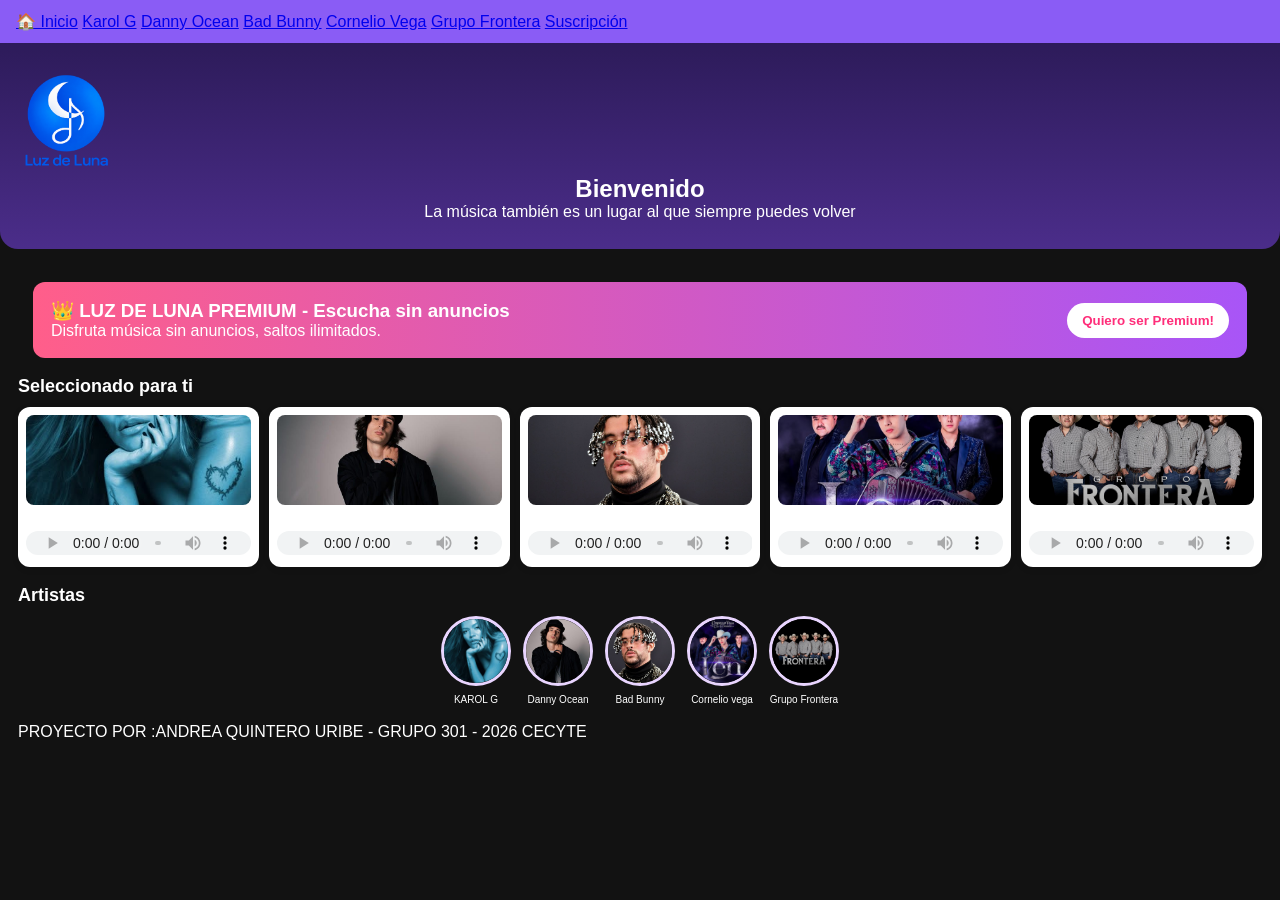
<file: index.html>
<!DOCTYPE html>
<html lang="es">
<head>
<meta charset="UTF-8">
<meta name="viewport" content="width=device-width, initial-scale=1.0">
<title>Luz de Luna</title>
<link rel="stylesheet" href="style.css">
</head>
<body>

<header>
 <div class="menu" id="miMenu">
  <a href="index.html">🏠 Inicio</a>
  <a href="karol.html">Karol G</a>
  <a href="danny.html">Danny Ocean</a>
  <a href="bad.html">Bad Bunny</a>
  <a href="cornelio.html">Cornelio Vega</a>
  <a href="frontera.html">Grupo Frontera</a>
  <a href="formulario.html">Suscripción</a>
  
</div>
  
</header>
<section class="banner">
<div class="imagen portada">
<p align="left">
<img src="luna.PNG" width="100" height="100">
</p>
<h1>Bienvenido</h1>
  <p>La música también es un lugar al que siempre puedes volver</p>
  </div>
</section>

<main>
<div class="premium"><div><h3>👑 LUZ DE LUNA PREMIUM - Escucha sin anuncios</h3><p>Disfruta música sin anuncios, saltos ilimitados.</p></div><button onclick="verAnuncio()">Quiero ser Premium!</button></div>
  <h2>Seleccionado para ti</h2>
  <div class="grid5">
    <div class="card"><img src="imagen_7.jpg"><p>Bby WOW(Visualizer)</p><audio controls src="audio_karol.m4a"></audio></div>
    <div class="card"><img src="imagen_2.jpg"><p>Me rehúso</p><audio controls src="audio_danny.m4a"></audio></div>
    <div class="card"><img src="imagen_3.jpg"><p>Baile Inolvidable</p><audio controls src="audio_bad.m4a"></audio></div>
    <div class="card"><img src="imagen_6.jpg"><p>15 besos</p><audio controls src="audio_cornelio.m4a"></audio></div>
    <div class="card"><img src="imagen_4.jpg"><p>Que vuelvas</p><audio controls src="audio_frontera.m4a"></audio></div>
  </div>
  </section>

<script>
  const audios = document.querySelectorAll('audio');
  audios.forEach(audio => {
    audio.addEventListener('play', function() {
      audios.forEach(otro => {
        if (otro !== audio) {
          otro.pause();
        }
      });
    });
  });
</script>


  

  <h2>Artistas</h2>
  <div class="artistas">
    <div><a href="karol.html"><img src="imagen_7.jpg"><p>KAROL G</p></a></div>
    <div><a href="danny.html"><img src="imagen_2.jpg"><p>Danny Ocean</p></a></div>
    <div><a href="bad.html"><img src="imagen_3.jpg"><p>Bad Bunny</p></a></div>
    <div><a href="cornelio.html"><img src="imagen_6.jpg"><p>Cornelio vega</p></a></div>
    <div><a href="frontera.html"><img src="imagen_4.jpg"><p>Grupo Frontera</p></a></div>
  </div>
  <br>
  
  </footer>
  PROYECTO POR :ANDREA QUINTERO URIBE - GRUPO 301 - 2026 CECYTE
  </footer>
  <div id="modalAnuncio" style="display:none;position:fixed;top:0;left:0;width:100%;height:100%;background:#000;z-index:200;color:#fff;padding:20px;text-align:center"><p>📢 ANUNCIO - Tienes que verlo completo <span id="tiempoAnuncio">Quedan 15 segundos...</span></p><video id="videoAnuncio" controls style="width:95%;max-width:600px;border-radius:10px;margin-top:15px"><source src="video_zapatos.mp4"></video><br><button id="btnCerrarAnuncio" onclick="cerrarAnuncio()" style="display:none;background:#fff;color:#000;padding:12px 22px;border-radius:20px;border:none;font-weight:bold;margin-top:15px;cursor:pointer">Cerrar anuncio ❌</button></div>

<div id="modalPremium" style="display:none;position:fixed;top:0;left:0;width:100%;height:100%;background:rgba(0,0,0,.7);z-index:300;text-align:center"><div style="background:#fff;color:#000;width:85%;max-width:550px;margin:180px auto;padding:30px;border-radius:18px"><h2>¿Seguro que quieres ser Premium?</h2><p>Sin anuncios, sin interrupciones, por solo $99 al mes</p><button onclick="confirmarPremium()" style="background:#1DB954;color:#fff;border:none;padding:14px 22px;border-radius:8px;font-weight:bold;font-size:17px;cursor:pointer">Si, quiero ser Premium</button><button onclick="cerrarPremium()" style="background:#b5b5b5;color:#fff;border:none;padding:14px 22px;border-radius:8px;font-weight:bold;font-size:17px;cursor:pointer;margin-left:10px">No, despues</button></div></div>

<script>
function verAnuncio(){document.getElementById("modalAnuncio").style.display="block";let video=document.getElementById("videoAnuncio");video.play();let segundos=15;document.getElementById("btnCerrarAnuncio").style.display="none";let intervalo=setInterval(function(){segundos--;document.getElementById("tiempoAnuncio").textContent="Quedan "+segundos+" segundos...";if(segundos<=0){clearInterval(intervalo);document.getElementById("btnCerrarAnuncio").style.display="inline-block";document.getElementById("tiempoAnuncio").textContent="¡Ya puedes cerrar el anuncio!";}},1000);}
function cerrarAnuncio(){document.getElementById("modalAnuncio").style.display="none";document.getElementById("videoAnuncio").pause();document.getElementById("modalPremium").style.display="block";}
function cerrarPremium(){document.getElementById("modalPremium").style.display="none";}
function confirmarPremium(){document.getElementById("modalPremium").style.display="none";alert("¡Bienvenida a Premium! 🥹✨");}
</script>





</body>
</html>
</file>
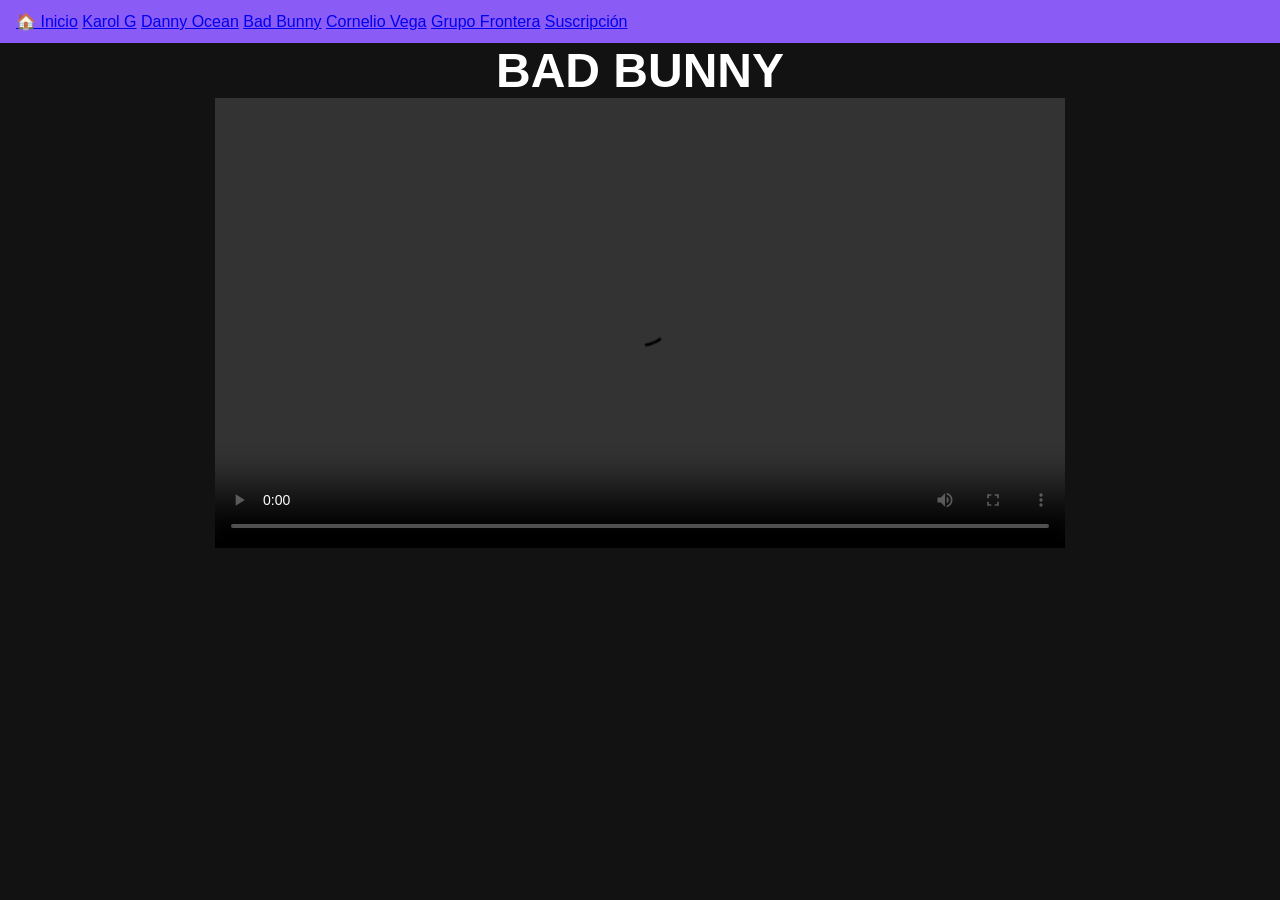
<file: bad.html>
<!DOCTYPE html>
<html lang="es">
<head>
<meta charset="UTF-8">
<meta name="viewport" content="width=device-width, initial-scale=1.0">
<title>Luz de Luna</title>
<link rel="stylesheet" href="style.css">
</head>
<body>
<header>
 <div class="menu" id="miMenu">
  <a href="index.html">🏠 Inicio</a>
  <a href="karol.html">Karol G</a>
  <a href="danny.html">Danny Ocean</a>
  <a href="bad.html">Bad Bunny</a>
  <a href="cornelio.html">Cornelio Vega</a>
  <a href="frontera.html">Grupo Frontera</a>
  <a href="formulario.html">Suscripción</a>
  
</header>
    <table border="0">
   <tr> 
  <center><h1><font size="12">BAD BUNNY</font></h1></center>
   <center><video width="850" height="450" controls>
 <source src="bunny.mp4" type="video/mp4">
</video>
</file>
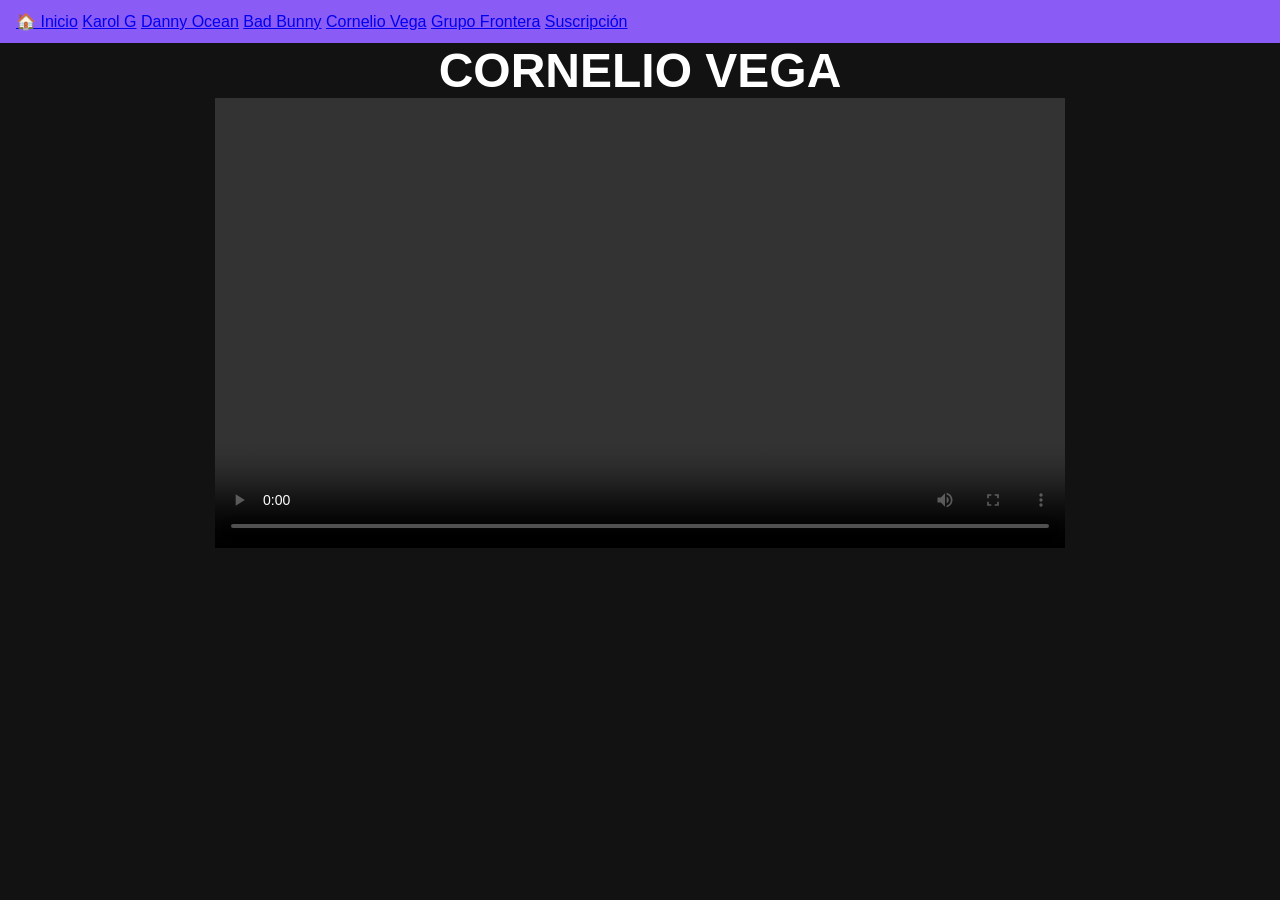
<file: cornelio.html>
<!DOCTYPE html>
<html lang="es">
<head>
<meta charset="UTF-8">
<meta name="viewport" content="width=device-width, initial-scale=1.0">
<title>Luz de Luna</title>
<link rel="stylesheet" href="style.css">
</head>
<body>
<header>
 <div class="menu" id="miMenu">
  <a href="index.html">🏠 Inicio</a>
  <a href="karol.html">Karol G</a>
  <a href="danny.html">Danny Ocean</a>
  <a href="bad.html">Bad Bunny</a>
  <a href="cornelio.html">Cornelio Vega</a>
  <a href="frontera.html">Grupo Frontera</a>
  <a href="formulario.html">Suscripción</a>
  
</header>
    <table border="0">
   <tr> 
  <center><h1><font size="12">CORNELIO VEGA</font></h1></center>
   <center><video width="850" height="450" controls>
 <source src="vega.mp4" type="video/mp4">
</video>
</file>
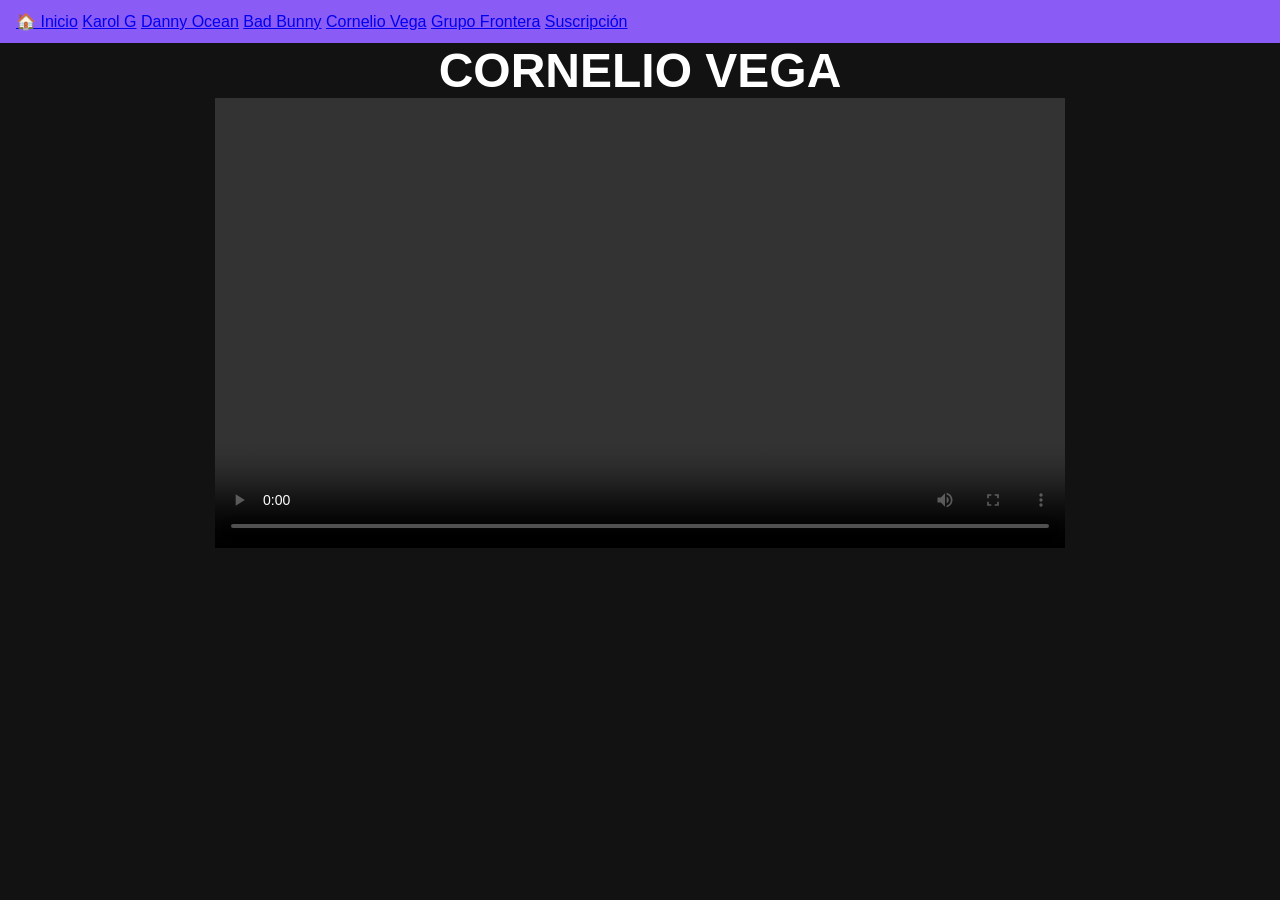
<file: Cornelio.html>
<!DOCTYPE html>
<html lang="es">
<head>
<meta charset="UTF-8">
<meta name="viewport" content="width=device-width, initial-scale=1.0">
<title>Luz de Luna</title>
<link rel="stylesheet" href="style.css">
</head>
<body>
<header>
 <div class="menu" id="miMenu">
  <a href="index.html">🏠 Inicio</a>
  <a href="Karol.html">Karol G</a>
  <a href="Danny.html">Danny Ocean</a>
  <a href="Bad.html">Bad Bunny</a>
  <a href="Cornelio.html">Cornelio Vega</a>
  <a href="Frontera.html">Grupo Frontera</a>
  <a href="Formulario.html">Suscripción</a>
  
</header>
    <table border="0">
   <tr> 
  <center><h1><font size="12">CORNELIO VEGA</font></h1></center>
   <center><video width="850" height="450" controls>
 <source src="video_vega.mp4" type="video/mp4">
</video>
</file>
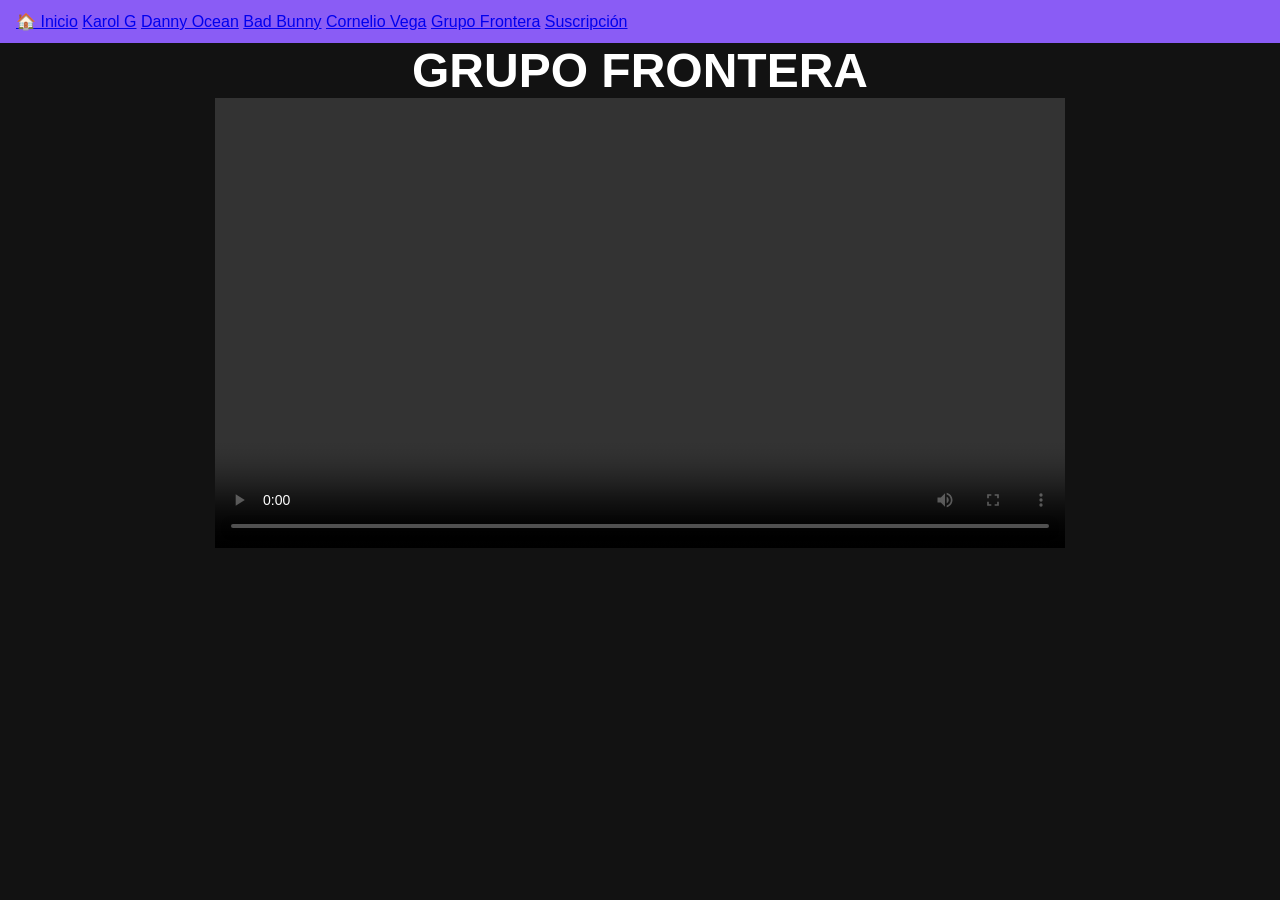
<file: frontera.html>
<!DOCTYPE html>
<html lang="es">
<head>
<meta charset="UTF-8">
<meta name="viewport" content="width=device-width, initial-scale=1.0">
<title>Luz de Luna</title>
<link rel="stylesheet" href="style.css">
</head>
<body>
<header>
 <div class="menu" id="miMenu">
  <a href="index.html">🏠 Inicio</a>
  <a href="karol.html">Karol G</a>
  <a href="danny.html">Danny Ocean</a>
  <a href="bad.html">Bad Bunny</a>
  <a href="cornelio.html">Cornelio Vega</a>
  <a href="frontera.html">Grupo Frontera</a>
  <a href="formulario.html">Suscripción</a>
  
</header>
    <table border="0">
   <tr> 
  <center><h1><font size="12">GRUPO FRONTERA</font></h1></center>
   <center><video width="850" height="450" controls>
 <source src="frontera.mp4" type="video/mp4">
</video>
</file>
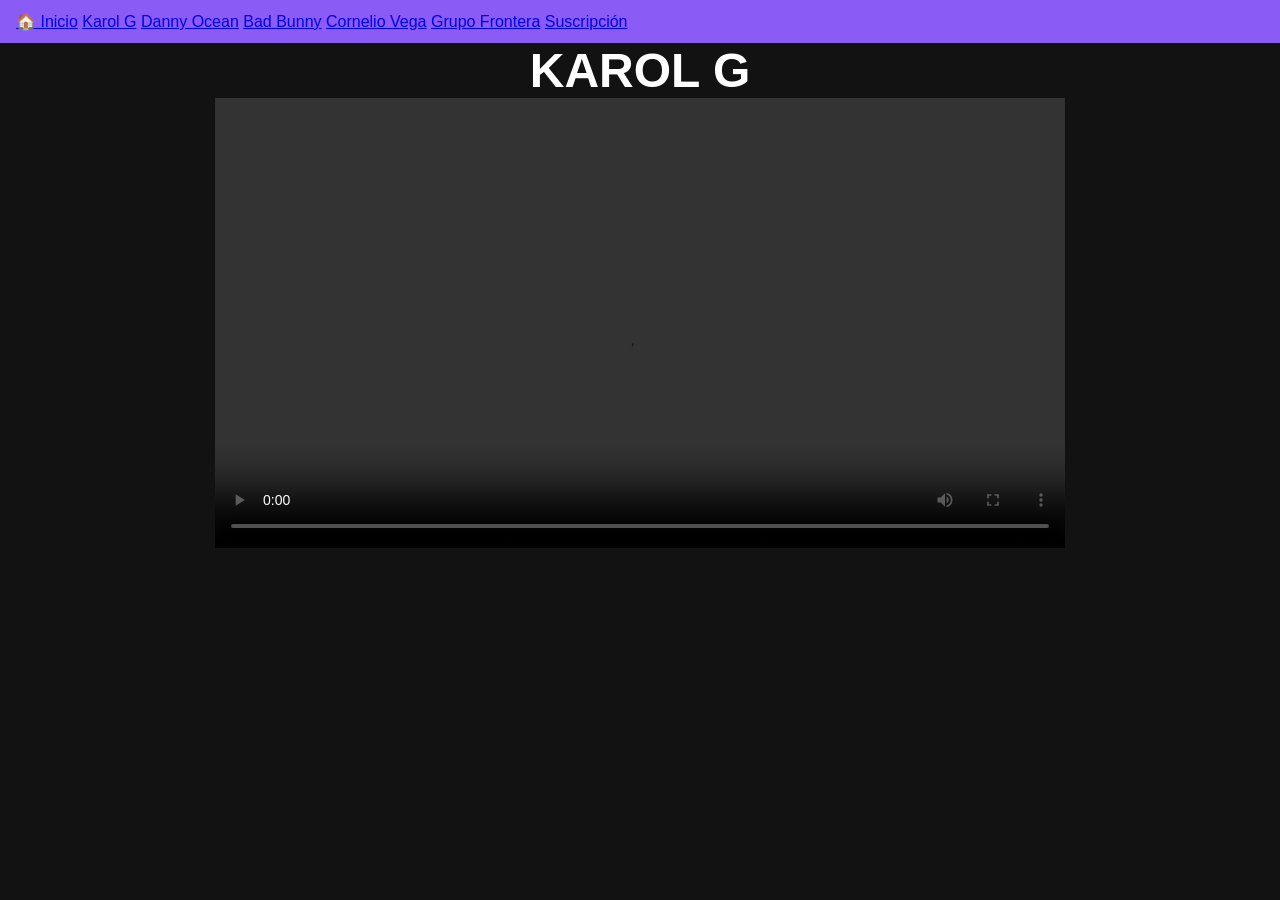
<file: karol.html>
<!DOCTYPE html>
<html lang="es">
<head>
<meta charset="UTF-8">
<meta name="viewport" content="width=device-width, initial-scale=1.0">
<title>Luz de Luna</title>
<link rel="stylesheet" href="style.css">
</head>
<body>
<header>
 <div class="menu" id="miMenu">
  <a href="index.html">🏠 Inicio</a>
  <a href="karol.html">Karol G</a>
  <a href="danny.html">Danny Ocean</a>
  <a href="bad.html">Bad Bunny</a>
  <a href="cornelio.html">Cornelio Vega</a>
  <a href="frontera.html">Grupo Frontera</a>
  <a href="formulario.html">Suscripción</a>
  
</header>
    <table border="0">
   <tr> 
  <center><h1><font size="12">KAROL G</font></h1></center>
   <center><video width="850" height="450" controls>
 <source src="karol.mp4" type="video/mp4">
</video>
</file>
<file: style.css>
*{margin:0;padding:0;box-sizing:border-box;font-family:Arial}
body{background:#121212;color:#ffffff}

header{background:#8a5cf5;color:#fff;padding:12px 16px;display:flex;justify-content:space-between;align-items:center;position:relative}
.logo{font-weight:bold;font-size:20px;flex:1;text-align:center}
.left{position:relative}
#menu-btn{display:none}
.ham{font-size:26px;cursor:pointer;background:#fff;color:#8a5cf5;padding:4px 10px;border-radius:8px}
.dropdown{display:none;position:absolute;top:40px;left:0;background:#fff;border-radius:12px;box-shadow:0 4px 12px #0003;width:180px;z-index:10}
.dropdown a{display:block;padding:10px 14px;text-decoration:none;color:#2e204a;font-size:13px}
.dropdown a:hover{background:#f3e8ff}
#menu-btn:checked + .ham + .dropdown{display:block}

.banner{background:#2d1b5a;color:#fff;text-align:center;padding:28px 16px;background-image:linear-gradient(#2d1b5a,#4b2d8a);border-radius:0 0 18px 18px}
.banner button{margin-top:12px;background:#8a5cf5;border:none;padding:8px 16px;border-radius:20px;color:#fff;font-weight:bold}

main{padding:18px}
h2{margin:18px 0 10px;font-size:18px}
.grid5{display:grid;grid-template-columns:repeat(5,1fr);gap:10px}
.card{background:#fff;border-radius:12px;padding:8px;text-align:center;box-shadow:0 2px 6px #0002}
.card img{width:100%;height:90px;object-fit:cover;border-radius:8px}
.card audio{width:100%;height:24px;margin-top:4px}

.moods{display:flex;gap:8px;flex-wrap:wrap}
.m{padding:8px 14px;border-radius:20px;font-size:12px}
.m.claro{background:#e9d5ff} .m.morado{background:#3c1f6e;color:#fff}

.artistas{display:flex;gap:12px;flex-wrap:wrap;justify-content:center}
.artistas img{width:70px;height:70px;border-radius:50%;object-fit:cover;border:3px solid #e9d5ff}
.artistas p{font-size:10px;text-align:center;margin-top:4px}

footer{text-align:center;padding:14px;font-size:10px;color:#6b5a8a}

@media(max-width:700px){
  .grid5{grid-template-columns:1fr}
  .logo{font-size:16px}
}


.artistas a {
  text-decoration: none;
  color: #fff;
}
.premium{background:linear-gradient(90deg,#ff5e8a,#a855f7);margin:15px;padding:18px;border-radius:12px;color:#fff;display:flex;justify-content:space-between;align-items:center;gap:10px}
.premium button{background:#fff;color:#ff2e7a;border:none;padding:10px 15px;border-radius:20px;font-weight:bold;cursor:pointer}
.left {
.menu-desplegable summary {
  background: #ff5e8a;
  color: white;
  padding: 12px;
  text-align: center;
  font-size: 20px;
  cursor: pointer;
  border-radius: 10px;
  list-style: none;
}

.menu-desplegable nav {
  display: flex;
  flex-direction: column;
  background: #ff5e8a;
  border-radius: 10px;
  margin-top: 5px;
}

.menu-desplegable nav a {
  color: white;
  text-decoration: none;
  padding: 12px;
  text-align: center;
  border-bottom: 1px solid white;
}
</file>
